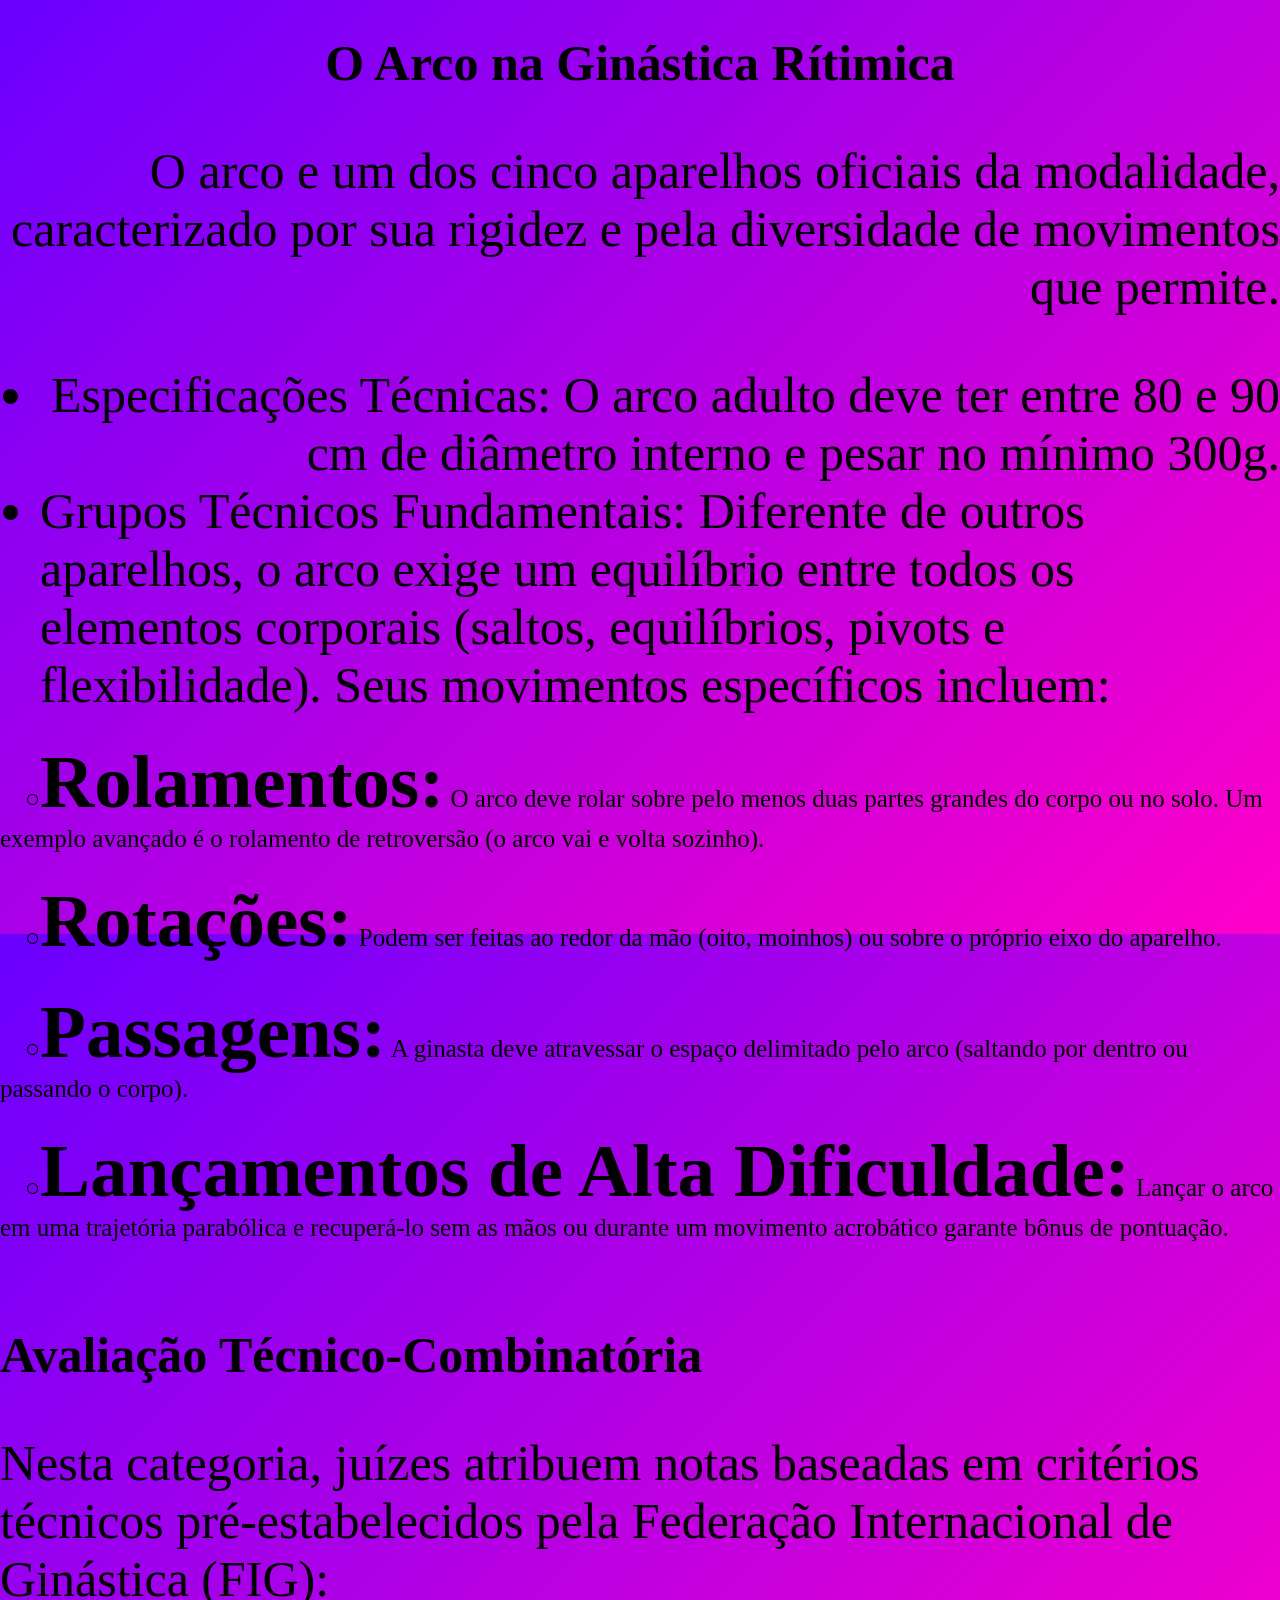
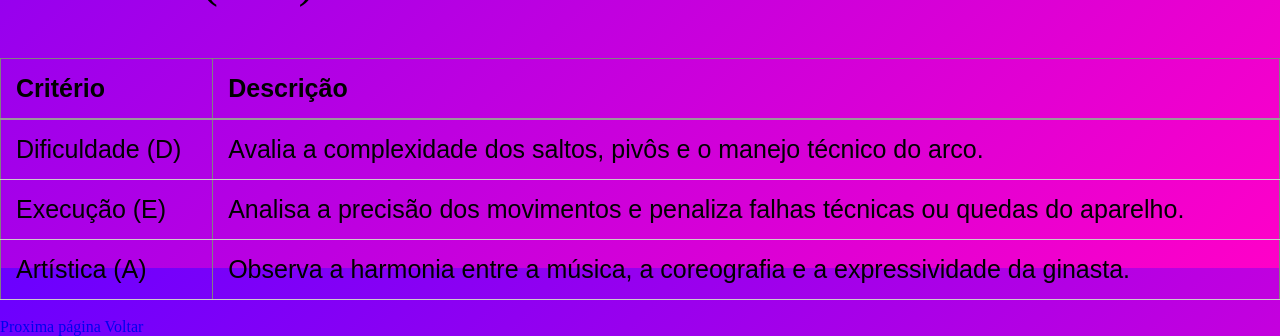
<file: conteudo.html>
<!DOCTYPE html>
<html lang="pt-br">
<head>
    <meta charset="UTF-8">
    <meta name="viewport" content="width=device-width, initial-scale=1.0">
    <title style="font-size: 50px; text-align: center;">Conteúdo Técnico Combinatórios Ginástica Rítimica Arco</title>
</head>
<style>
</style>
<body>
    <link rel="stylesheet" href="css.css">
    <h1 style="font-size: 50px; text-align: center;">O Arco na Ginástica Rítimica</h1>
<p style="font-size: 50px; text-align: right;">O arco e um dos cinco aparelhos oficiais da modalidade, caracterizado por sua rigidez e pela diversidade de movimentos que permite. 
</p>
<ul>
  <li style="font-size: 50px; text-align: right;">Especificações Técnicas: O arco adulto deve ter entre 80 e 90 cm de diâmetro interno e pesar no mínimo 300g.
</li>
  <li style="font-size: 50px;">Grupos Técnicos Fundamentais: Diferente de outros aparelhos, o arco exige um equilíbrio entre todos os elementos corporais (saltos, equilíbrios, pivots e flexibilidade). Seus movimentos específicos incluem:</li>
</ul>
 <p style="font-size: 25px; "></pstyle>&ensp;&ensp;○<strong style="font-size: 75px; text-align: right;">Rolamentos:</strong> O arco deve rolar sobre pelo menos duas partes grandes do corpo ou no solo. Um exemplo avançado é o rolamento de retroversão (o arco vai e volta sozinho).</p>
 <p style="font-size: 25px; "></pstyle>&ensp;&ensp;○<strong style="font-size: 75px; text-align: right;">Rotações:</strong> Podem ser feitas ao redor da mão (oito, moinhos) ou sobre o próprio eixo do aparelho.</p>
 <p style="font-size: 25px; "></pstyle>&ensp;&ensp;○<strong style="font-size: 75px; text-align: right;">Passagens:</strong> A ginasta deve atravessar o espaço delimitado pelo arco (saltando por dentro ou passando o corpo).</p>
 <p style="font-size: 25px; "></pstyle>&ensp;&ensp;○<strong style="font-size: 75px; text-align: right;">Lançamentos de Alta Dificuldade:</strong> Lançar o arco em uma trajetória parabólica e recuperá-lo sem as mãos ou durante um movimento acrobático garante bônus de pontuação. </p>
<br><h2 style="font-size: 50px; ">Avaliação Técnico-Combinatória</h2>
<p style="font-size: 50px; ">Nesta categoria, juízes atribuem notas baseadas em critérios técnicos pré-estabelecidos pela Federação Internacional de Ginástica (FIG):</p>
<table border="1">
    <tr>
        <th style="font-size: 25px; ">Critério</th>
        <th style="font-size: 25px; ">Descrição</th>
    </tr>

    <tr>
        <td style="font-size: 25px; ">Dificuldade (D)</td>
        <td style="font-size: 25px; ">Avalia a complexidade dos saltos, pivôs e o manejo técnico do arco.</td>
    </tr>

    <tr>
        <td style="font-size: 25px; ">Execução (E)</td>
        <td style="font-size: 25px; ">Analisa a precisão dos movimentos e penaliza falhas técnicas ou quedas do aparelho.</td>
    </tr>

    <tr>
        <td style="font-size: 25px; ">Artística (A)</td>
        <td style="font-size: 25px; ">Observa a harmonia entre a música, a coreografia e a expressividade da ginasta.</td>
    </tr>
</table>

<br>
<a   class="botao"    style="text-decoration: none;" href="conteudo1.html">Proxima página</a> <a   class="botao"    style="text-decoration: none;" href="index.html">Voltar</a>



</body>
</html>
</file>
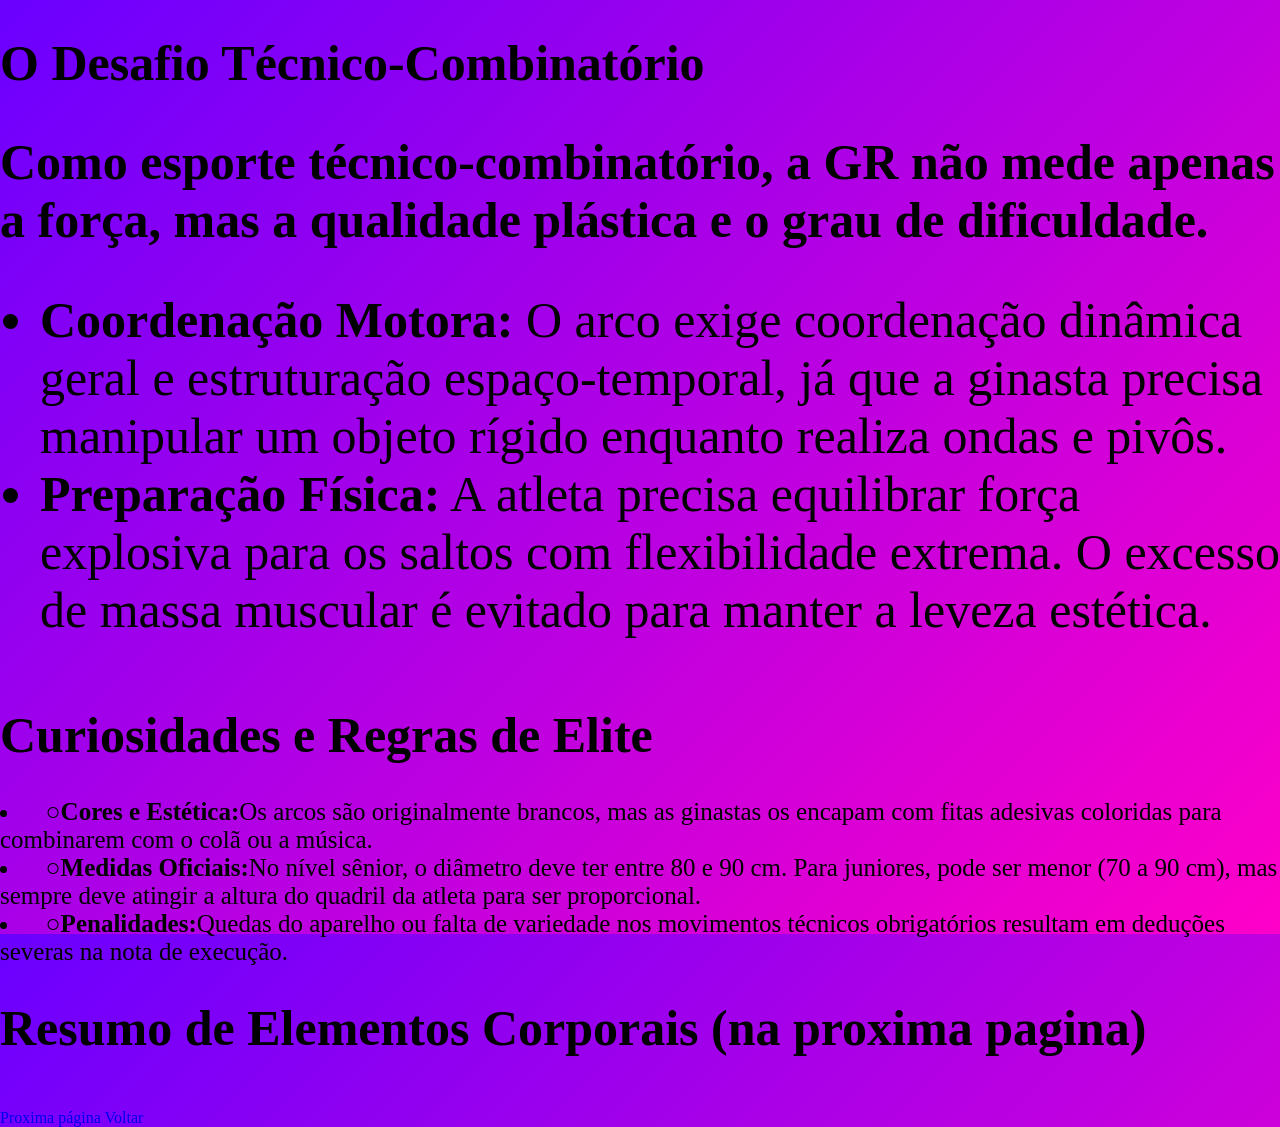
<file: conteudo1.html>
<!DOCTYPE html>
<html lang="pt-br">
<head>
    <meta charset="UTF-8">
    <meta name="viewport" content="width=device-width, initial-scale=1.0">
    <title>Conteudo2</title>
</head><link rel="stylesheet" href="css.css">
<body>
    <h1 style="font-size: 50px; ">O Desafio Técnico-Combinatório</h1>
<h2 style="font-size: 50px; ">Como esporte técnico-combinatório, a GR não mede apenas a força, mas a qualidade plástica e o grau de dificuldade. </h2>
<ul>
  <li style="font-size: 50px;"><strong>Coordenação Motora:</strong>  O arco exige coordenação dinâmica geral e estruturação espaço-temporal, já que a ginasta precisa manipular um objeto rígido enquanto realiza ondas e pivôs.
</li>
  <li style="font-size: 50px;"><strong>Preparação Física:</strong>  A atleta precisa equilibrar força explosiva para os saltos com flexibilidade extrema. O excesso de massa muscular é evitado para manter a leveza estética. </li>
</ul>

<br><h1 style="font-size: 50px; ">Curiosidades e Regras de Elite</h1>

 <li style="font-size: 25px;">&ensp;○<strong>Cores e Estética:</strong>Os arcos são originalmente brancos, mas as ginastas os encapam com fitas adesivas coloridas para combinarem com o colã ou a música.
</li>
  
<li style="font-size: 25px;">&ensp;○<strong>Medidas Oficiais:</strong>No nível sênior, o diâmetro deve ter entre 80 e 90 cm. Para juniores, pode ser menor (70 a 90 cm), mas sempre deve atingir a altura do quadril da atleta para ser proporcional. </li>

<li style="font-size: 25px;">&ensp;○<strong>Penalidades:</strong>Quedas do aparelho ou falta de variedade nos movimentos técnicos obrigatórios resultam em deduções severas na nota de execução. 
</li>
</ul>
<h1 style="font-size: 50px; ">Resumo de Elementos Corporais (na proxima pagina)</h1>

<br>
<a   class="botao"    style="text-decoration: none;" href="conteudo2.html">Proxima página</a> <a   class="botao"    style="text-decoration: none;" href="conteudo.html">Voltar</a>

</body>
</html>
</file>
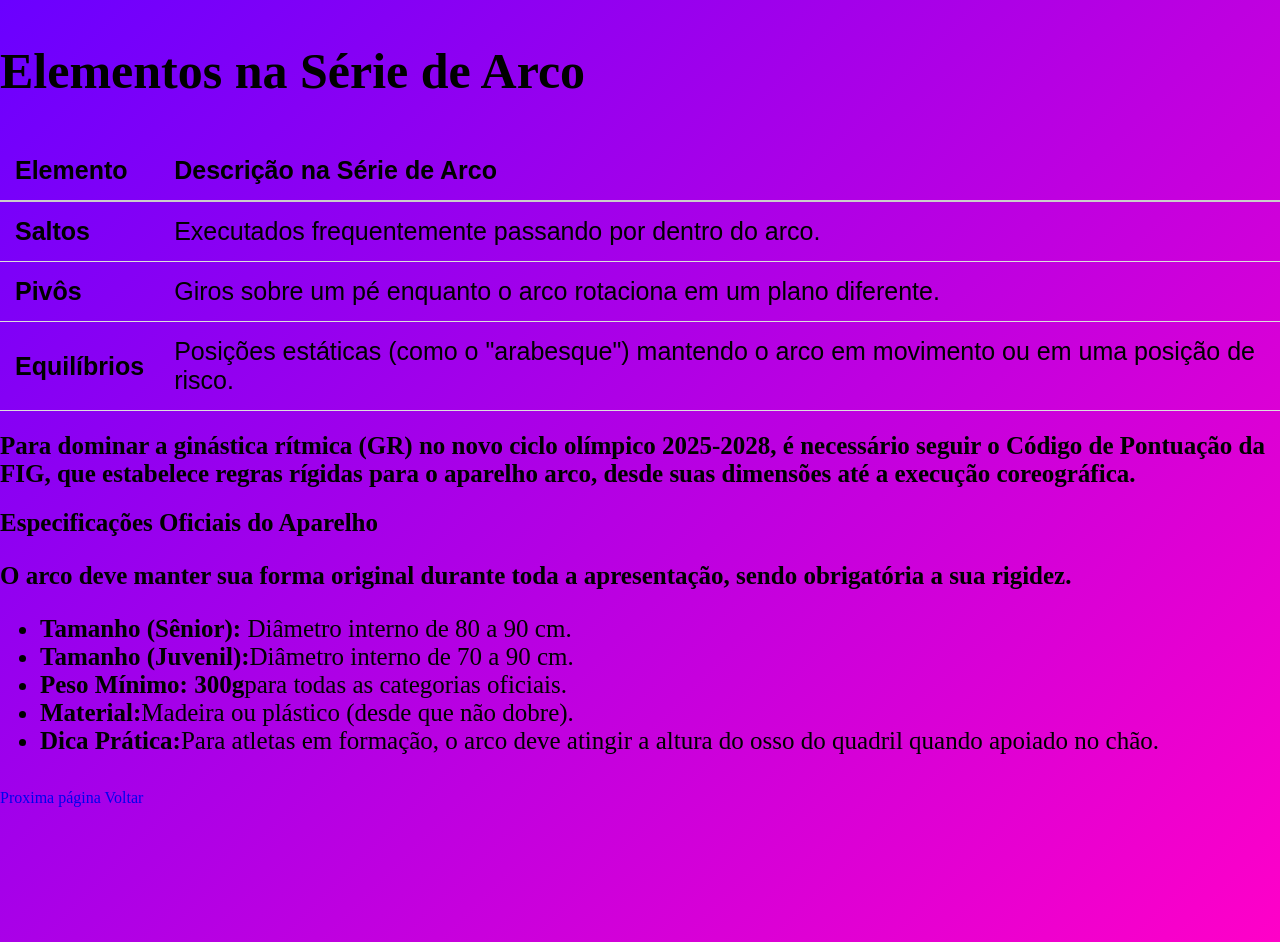
<file: conteudo2.html>
<!DOCTYPE html>
<html lang="pt-br">
<head><link rel="stylesheet" href="css.css">
    <meta charset="UTF-8">
    <title>Tabela Elementos - Arco</title>

    <style>
        table {
            width: 100%;
            border-collapse: collapse;
            font-family: Arial, sans-serif;
        }

        th {
            text-align: left;
            padding: 15px;
            border-bottom: 2px solid #ccc;
            
        }

        td {
            padding: 15px;
            border-bottom: 1px solid #ddd;
        }
    </style>
</head>

<body>

<h2 style="font-size: 50px;">Elementos na Série de Arco</h2>

<table>
    <tr>
        <th style="font-size: 25px;">Elemento</th>
        <th style="font-size: 25px;">Descrição na Série de Arco</th>
    </tr>

    <tr>
        <td><strong style="font-size: 25px;">Saltos</strong></td>
        <td style="font-size: 25px;">Executados frequentemente passando por dentro do arco.</td>
    </tr>

    <tr>
        <td><strong style="font-size: 25px;">Pivôs</strong></td>
        <td style="font-size: 25px;">Giros sobre um pé enquanto o arco rotaciona em um plano diferente.</td>
    </tr>

    <tr>
        <td><strong style="font-size: 25px;">Equilíbrios</strong></td>
        <td style="font-size: 25px;">Posições estáticas (como o "arabesque") mantendo o arco em movimento ou em uma posição de risco.</td>
    </tr>

</table>
<h2 style="font-size: 25px;">Para dominar a ginástica rítmica (GR) no novo ciclo olímpico 2025-2028, é necessário seguir o Código de Pontuação da FIG, que estabelece regras rígidas para o aparelho arco, desde suas dimensões até a execução coreográfica.</h2>
<h1 style="font-size: 25px;">Especificações Oficiais do Aparelho</h1>
<h3 style="font-size: 25px;">O arco deve manter sua forma original durante toda a apresentação, sendo obrigatória a sua rigidez. </h3>
    <ul>
  <li style="font-size: 25px;"><strong>Tamanho (Sênior):</strong> Diâmetro interno de 80 a 90 cm.
</li>
  <li style="font-size: 25px;"><strong>Tamanho (Juvenil):</strong>Diâmetro interno de 70 a 90 cm.</li>
 <li style="font-size: 25px;"><strong>Peso Mínimo: 300g</strong>para todas as categorias oficiais.</li>
 <li style="font-size: 25px;"><strong>Material:</strong>Madeira ou plástico (desde que não dobre).</li>
 <li style="font-size: 25px;"><strong>Dica Prática:</strong>Para atletas em formação, o arco deve atingir a altura do osso do quadril quando apoiado no chão. 
</li>
</ul>
<br>
<a   class="botao"    style="text-decoration: none;" href="conteudo3.html">Proxima página</a> <a   class="botao"    style="text-decoration: none;" href="conteudo1.html">Voltar</a>







</body>
</html>
</file>
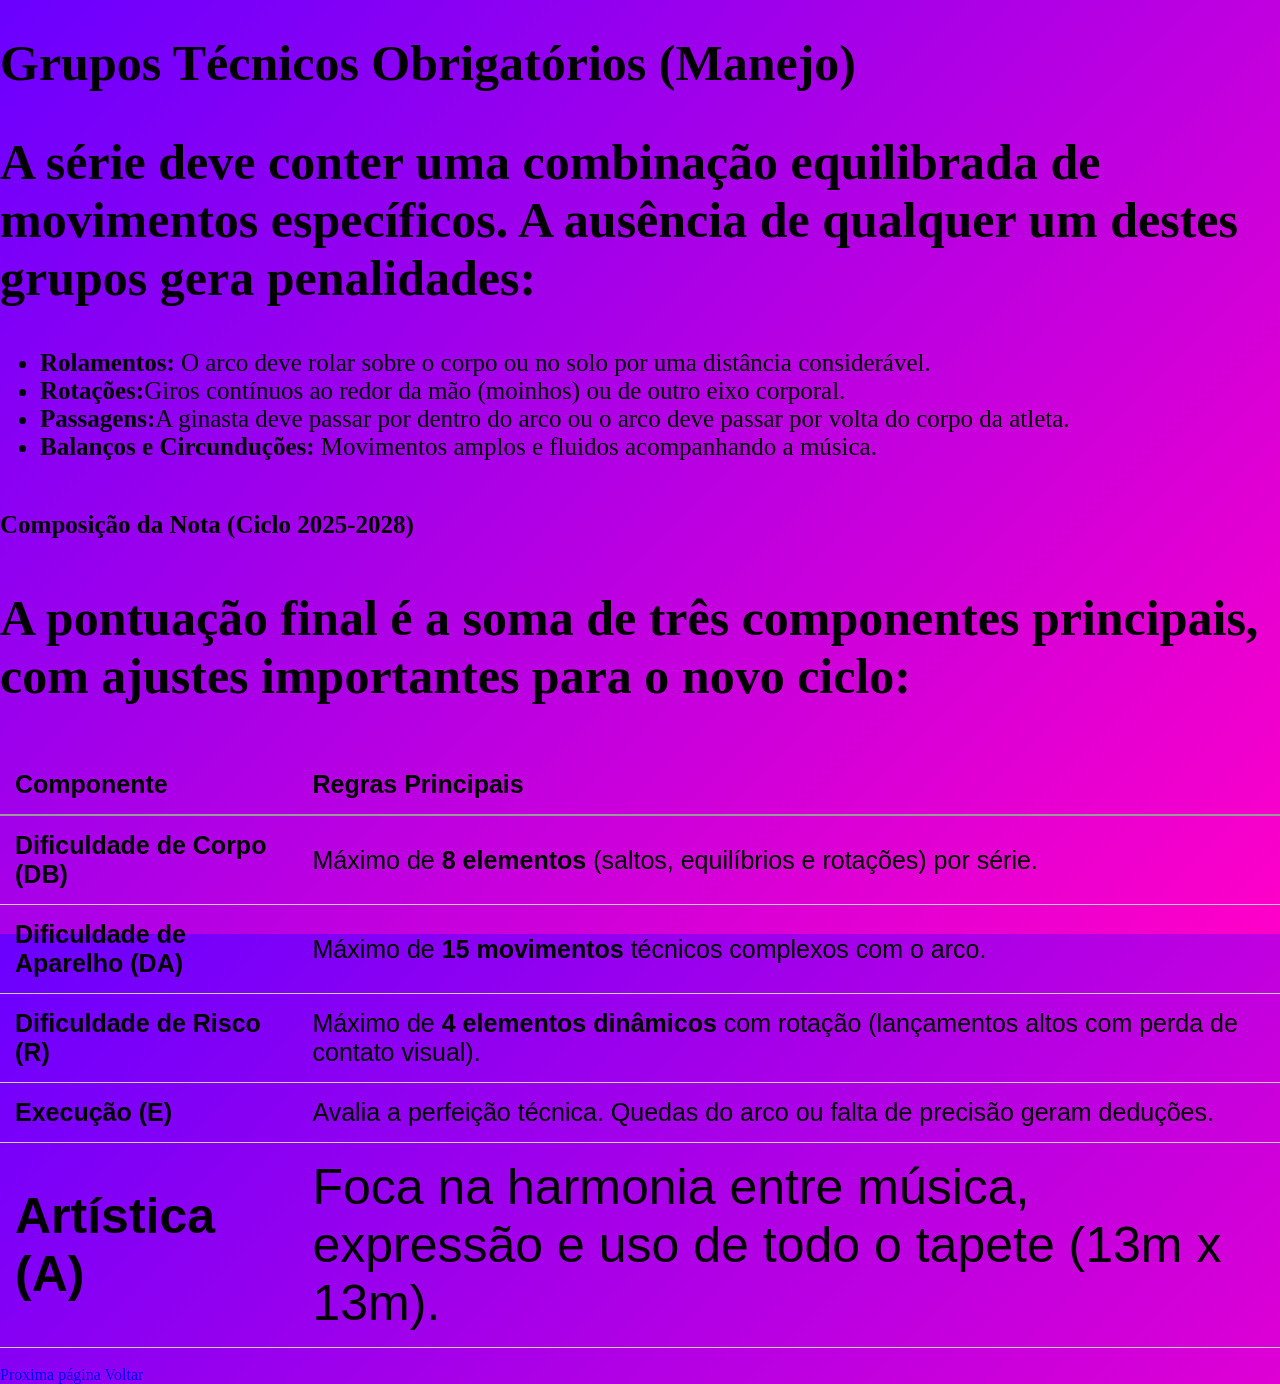
<file: conteudo3.html>
<!DOCTYPE html>
<html lang="pt-br">
<head>
    <meta charset="UTF-8">
    <meta name="viewport" content="width=device-width, initial-scale=1.0">
    <title>conteudo3</title>
</head><link rel="stylesheet" href="css.css">
<body>
   <h1 style="font-size: 50px;">Grupos Técnicos Obrigatórios (Manejo)</h1> 
<h2 style="font-size: 50px;">A série deve conter uma combinação equilibrada de movimentos específicos. A ausência de qualquer um destes grupos gera penalidades:</h2>

<ul>
  <li style="font-size: 25px;"><strong>Rolamentos:</strong> O arco deve rolar sobre o corpo ou no solo por uma distância considerável.
</li>
  <li style="font-size: 25px;"><strong>Rotações:</strong>Giros contínuos ao redor da mão (moinhos) ou de outro eixo corporal.</li>
 <li style="font-size: 25px;"><strong>Passagens:</strong>A ginasta deve passar por dentro do arco ou o arco deve passar por volta do corpo da atleta.</li>
 <li style="font-size: 25px;"><strong>Balanços e Circunduções:</strong> Movimentos amplos e fluidos acompanhando a música. 
</li>
</ul>
<br><h1 style="font-size: 25px;">Composição da Nota (Ciclo 2025-2028)
</h1>
<h3 style="font-size: 50px;">A pontuação final é a soma de três componentes principais, com ajustes importantes para o novo ciclo: 
</h3>
    
<table>
    <tr>
        <th style="font-size: 25px;">Componente</th>
        <th style="font-size: 25px;">Regras Principais</th>
    </tr>

    <tr>
        <td><strong style="font-size: 25px;">Dificuldade de Corpo (DB)</strong></td>
        <td style="font-size: 25px;">Máximo de <strong>8 elementos</strong> (saltos, equilíbrios e rotações) por série.</td>
    </tr>

    <tr>
        <td><strong style="font-size: 25px;">Dificuldade de Aparelho (DA)</strong></td>
        <td style="font-size: 25px;">Máximo de <strong>15 movimentos</strong> técnicos complexos com o arco.</td>
    </tr>

    <tr>
        <td><strong style="font-size: 25px;">Dificuldade de Risco (R)</strong></td>
        <td style="font-size: 25px;">Máximo de <strong>4 elementos dinâmicos</strong> com rotação (lançamentos altos com perda de contato visual).</td>
    </tr>

    <tr>
        <td><strong style="font-size: 25px;">Execução (E)</strong></td>
        <td style="font-size: 25px;">Avalia a perfeição técnica. Quedas do arco ou falta de precisão geram deduções.</td>
    </tr>

    <tr>
        <td><strong style="font-size: 50px;">Artística (A)</strong></td>
        <td style="font-size: 50px;">Foca na harmonia entre música, expressão e uso de todo o tapete (13m x 13m).</td>
    </tr>
</table>
<br><a   class="botao"    style="text-decoration: none;" href="conteudo4.html">Proxima página</a> <a   class="botao"    style="text-decoration: none;" href="conteudo2.html">Voltar</a>



</body>
</html>
</file>
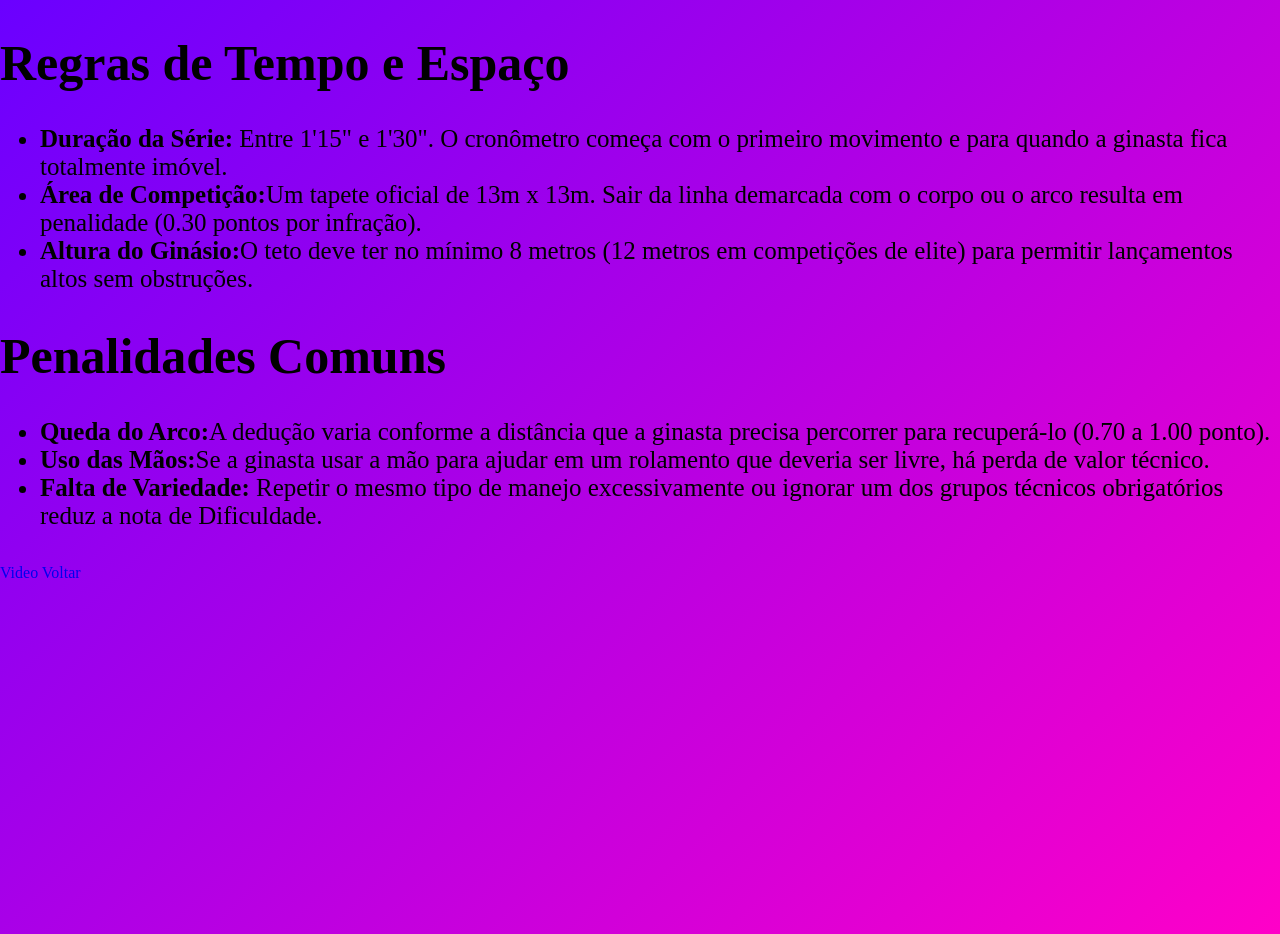
<file: conteudo4.html>
<!DOCTYPE html>
<html lang="pt-br">
<head>
    <link rel="stylesheet" href="css.css">
    <meta charset="UTF-8">
    <meta name="viewport" content="width=device-width, initial-scale=1.0">
    <title>conteudo4</title>
</head>

<body>
    <h1 style="font-size: 50px;">Regras de Tempo e Espaço</h1>
<ul>
  <li style="font-size: 25px;"><strong>Duração da Série:</strong> Entre 1'15" e 1'30". O cronômetro começa com o primeiro movimento e para quando a ginasta fica totalmente imóvel.
</li>
  <li style="font-size: 25px;"><strong>Área de Competição:</strong>Um tapete oficial de 13m x 13m. Sair da linha demarcada com o corpo ou o arco resulta em penalidade (0.30 pontos por infração).</li>
 <li style="font-size: 25px;"><strong>Altura do Ginásio:</strong>O teto deve ter no mínimo 8 metros (12 metros em competições de elite) para permitir lançamentos altos sem obstruções. 
</li>
</ul>

<h1 style="font-size: 50px;">Penalidades Comuns
</h1>

<ul>
  <li style="font-size: 25px;"><strong>Queda do Arco:</strong>A dedução varia conforme a distância que a ginasta precisa percorrer para recuperá-lo (0.70 a 1.00 ponto).
</li>
  <li style="font-size: 25px;"><strong>Uso das Mãos:</strong>Se a ginasta usar a mão para ajudar em um rolamento que deveria ser livre, há perda de valor técnico.</li>
  <li style="font-size: 25px;"><strong>Falta de Variedade: </strong>Repetir o mesmo tipo de manejo excessivamente ou ignorar um dos grupos técnicos obrigatórios reduz a nota de Dificuldade.</li>
</ul>

<br><a   class="botao"    style="text-decoration: none;" href="video.html">Video</a> <a   class="botao"    style="text-decoration: none;" href="conteudo3.html">Voltar</a>

</body>
</html>
</file>
<file: css.css>
.capa{
background-image: url(ginasticaritmicaaparelhoarco-cke.webp);
background-size: cover;
background-repeat: no-repeat;
height: 650px
}


.botao-bonito {
  padding: 12px 30px;
  font-size: 16px;
  font-weight: bold;
  color: white;
  background: linear-gradient(135deg, #6a00ff, #ff00c8);
  border: none;
  border-radius: 12px;
  cursor: pointer;
  transition: 0.3s ease-in-out;
  box-shadow: 0 0 15px rgba(255, 0, 200, 0.6);
}

.botao-bonito:hover {
  transform: scale(1.05);
  box-shadow: 0 0 25px rgba(255, 0, 200, 0.9);
}

.botao-bonito:active {
  transform: scale(0.95);
}

body {
  ackground: linear-gradient(to bottom, #a8e6cf, #ffffff); /* Gradiente de verde claro para branco */
    height: 100vh;
    margin: 0;
}

 body {
            margin: 0;
            height: 100vh;
            background: linear-gradient(135deg, #6a00ff, #ff00c8);
        }
    
        table {
    width: 100%;
    border-collapse: collapse;
    font-family: Arial, sans-serif;
}

th {
    text-align: left;
    padding: 15px;
    border-bottom: 2px solid #999; /* linha mais forte no topo */
}

td {
    padding: 15px;
    border-bottom: 1px solid #ccc; /* linhas separando */
}

tr {
    border-bottom: 1px solid #ddd;
}
</file>
